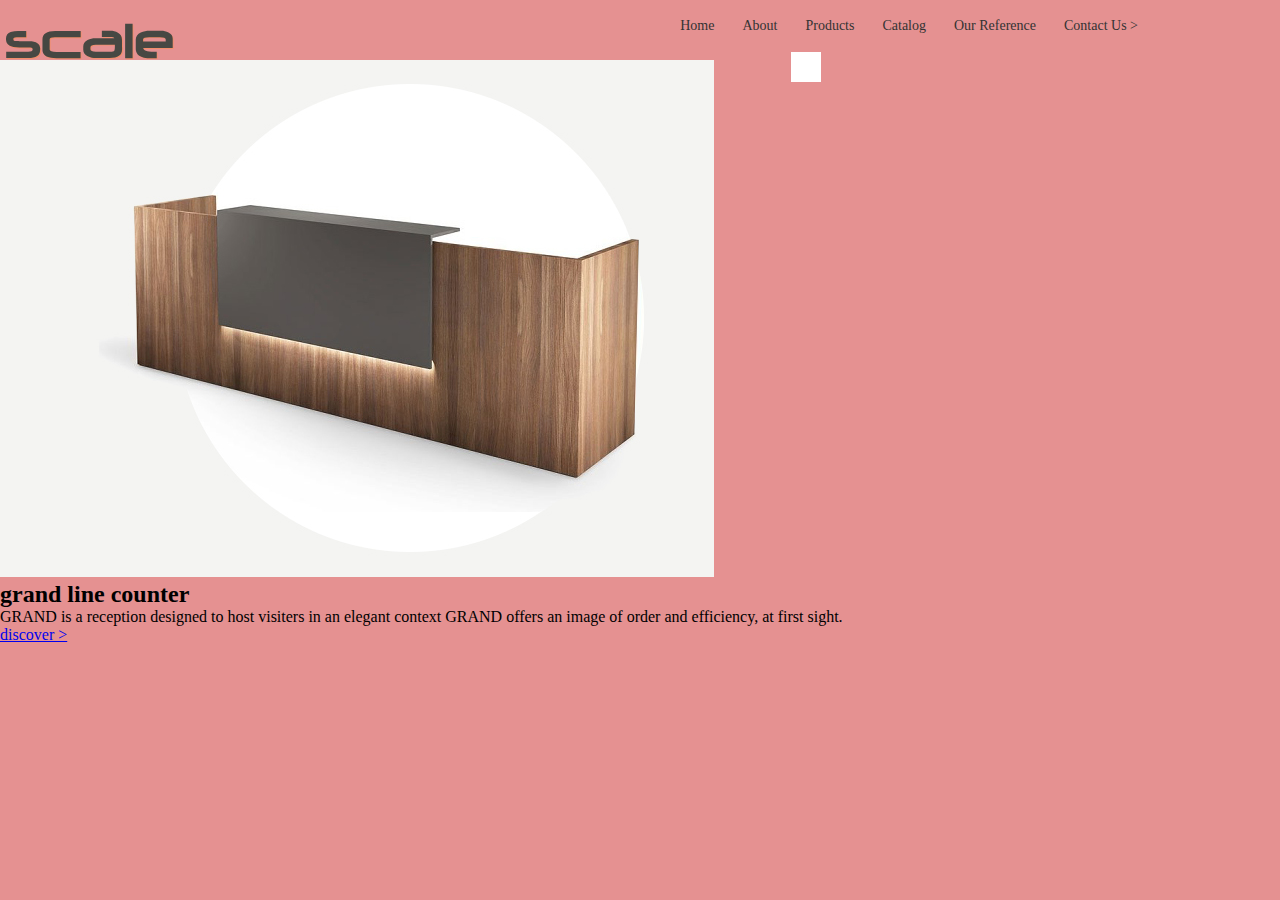
<file: Real-Pro/index.html>
<!DOCTYPE html>
<html lang="en">
<head>
    <meta charset="UTF-8">
    <meta http-equiv="X-UA-Compatible" content="IE=edge">
    <meta name="viewport" content="width=device-width, initial-scale=1.0">
    <link rel="stylesheet" href="css/main.css">
    <title>Scale-Office Funiture</title>
</head>
<body>
    <div class="grand">
    <header>
        <div class="com">
        <img src="images/logo.svg" alt="Logo"  class="logo">
        <nav>
            <ul>
                <li><a href="https://scale-furniture.com/">Home</a></li>
                <li><a href="https://scale-furniture.com/">About</a></li>
                <li>
                    <a href="https://scale-furniture.com/">Products</a>
                    <ul>
                        <li><a href="https://scale-furniture.com/">Chairs</a></li>
                        <li>
                            <a href="https://scale-furniture.com/">Desks</a>
                            <ul>
                                <li><a href="https://scale-furniture.com/executivedesks/">Executive Desks</a></li>
                                <li><a href="https://scale-furniture.com/executivedesks/">employee Deska</a></li>
                            </ul>
                        </li>
                        <li><a href="https://scale-furniture.com/">Workstations</a></li>
                        <li><a href="https://scale-furniture.com/">Meeting</a></li>
                        <li><a href="https://scale-furniture.com/">Counters</a></li>
                        <li><a href="https://scale-furniture.com/">Waiting and lounge</a></li>
                        <li><a href="https://scale-furniture.com/"> Filling and storage</a></li>
                        <li><a href="https://scale-furniture.com/">Doors</a></li>
                        <li><a href="https://scale-furniture.com/">Auditorium</a></li>
                        <li><a href="https://scale-furniture.com/">Acostic</a></li>
                        <li><a href="https://scale-furniture.com/">Educational</a></li>
                        <li><a href="https://scale-furniture.com/">laboratory</a></li>
                        <li><a href="https://scale-furniture.com/">Cafeteria</a></li>
                    </ul>
                </li>
                <li><a href="https://scale-furniture.com/">Catalog</a></li>
                <li><a href="https://scale-furniture.com/">Our Reference</a></li>
                <li><a href="https://scale-furniture.com/">Contact Us ></a></li>
            </ul>
        </nav>
    </div>
    </header>
            <div class="fivth">
                <img src="images/slider_img.jpg" alt="this photo couldn't run in your device">
                <h2>grand line counter</h2>
                <p>
                    GRAND is a reception designed to host visiters in an elegant context
                    GRAND offers an image of order and efficiency, at first sight.
                </p>
                <a href="https://scale-furniture.com/executivedesks/">discover ></a>
            </div>
    </div>
</body>
</html>
</file>
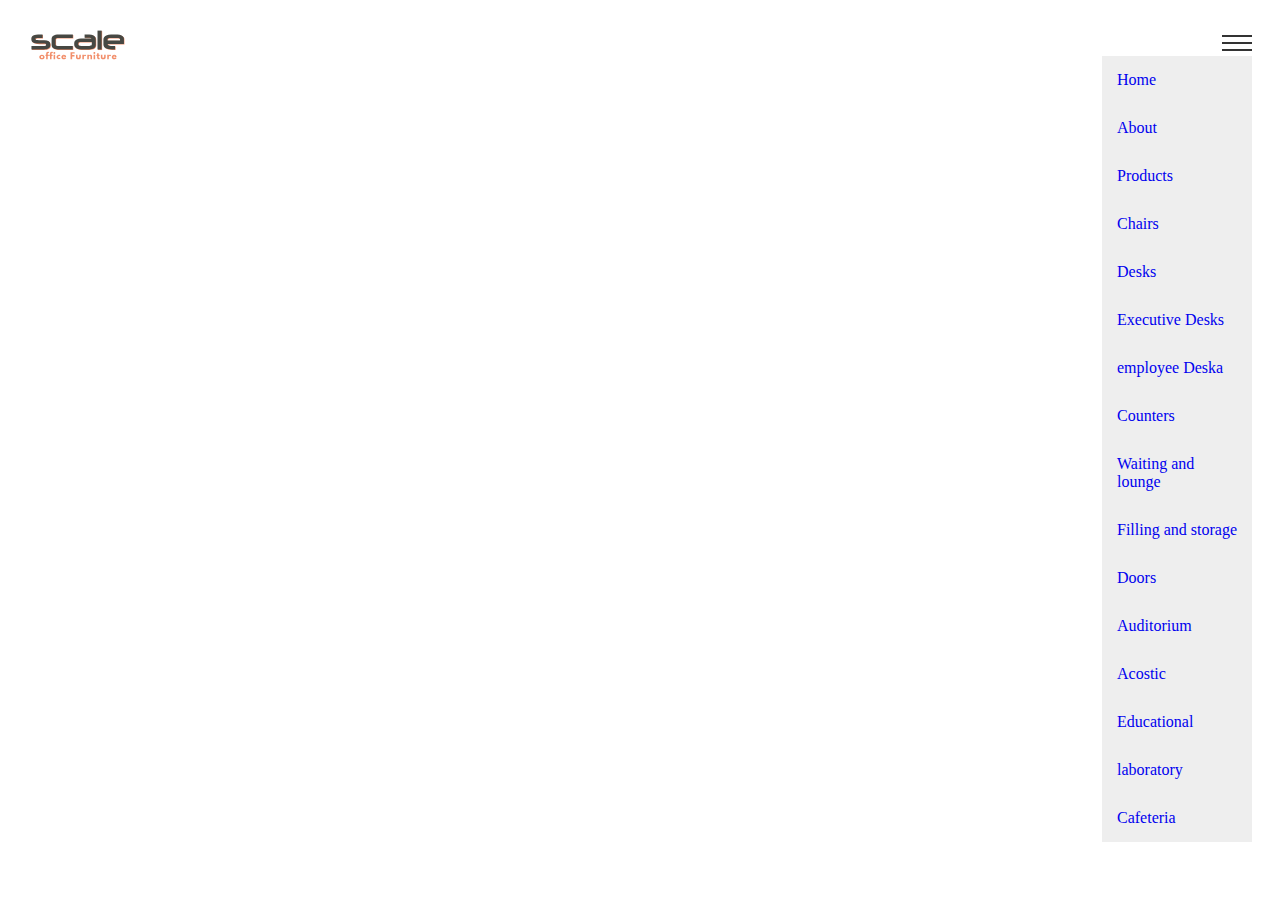
<file: Real-Pro/main.html>
<!DOCTYPE html>
<html lang="en">
<head>
    <meta charset="UTF-8">
    <meta http-equiv="X-UA-Compatible" content="IE=edge">
    <meta name="viewport" content="width=device-width, initial-scale=1.0">
    <link rel="stylesheet" href="css/master.css">
    <title>Scale-Office Funiture</title>
</head>
<body>
    <div class="grang-parent">
        <div class="header">
            <div class="container">
                <img src="images/logo.svg" alt="" class="logo">
                <div class="links">
                <span class="icons">
                    <span></span>
                    <span></span>
                    <span></span>
                </span>
            <ul class="heu">
                <li><a href="https://scale-furniture.com/">Home</a></li>
                <li><a href="https://scale-furniture.com/">About</a></li>
                <li>
                    <a href="https://scale-furniture.com/">Products</a>
                    <ul class="uk">
                        <li><a href="https://scale-furniture.com/">Chairs</a></li>
                        <li>
                            <a href="https://scale-furniture.com/">Desks</a>
                            <ul>
                                <li><a href="https://scale-furniture.com/executivedesks/">Executive Desks</a></li>
                                <li><a href="https://scale-furniture.com/executivedesks/">employee Deska</a></li>
                            </ul>
                        </li>
                        <li><a href="https://scale-furniture.com/">Workstations</a></li>
                        <li><a href="https://scale-furniture.com/">Meeting</a></li>
                        <li><a href="https://scale-furniture.com/">Counters</a></li>
                        <li><a href="https://scale-furniture.com/">Waiting and lounge</a></li>
                        <li><a href="https://scale-furniture.com/"> Filling and storage</a></li>
                        <li><a href="https://scale-furniture.com/">Doors</a></li>
                        <li><a href="https://scale-furniture.com/">Auditorium</a></li>
                        <li><a href="https://scale-furniture.com/">Acostic</a></li>
                        <li><a href="https://scale-furniture.com/">Educational</a></li>
                        <li><a href="https://scale-furniture.com/">laboratory</a></li>
                        <li><a href="https://scale-furniture.com/">Cafeteria</a></li>
                    </ul>
                </li>
                <li><a href="https://scale-furniture.com/">Catalog</a></li>
                <li><a href="https://scale-furniture.com/">Our Reference</a></li>
                <li><a href="https://scale-furniture.com/">Contact Us ></a></li>
            </ul>
                </div>
            </div>
        </div>
    </div>
</body>
</html>
</file>
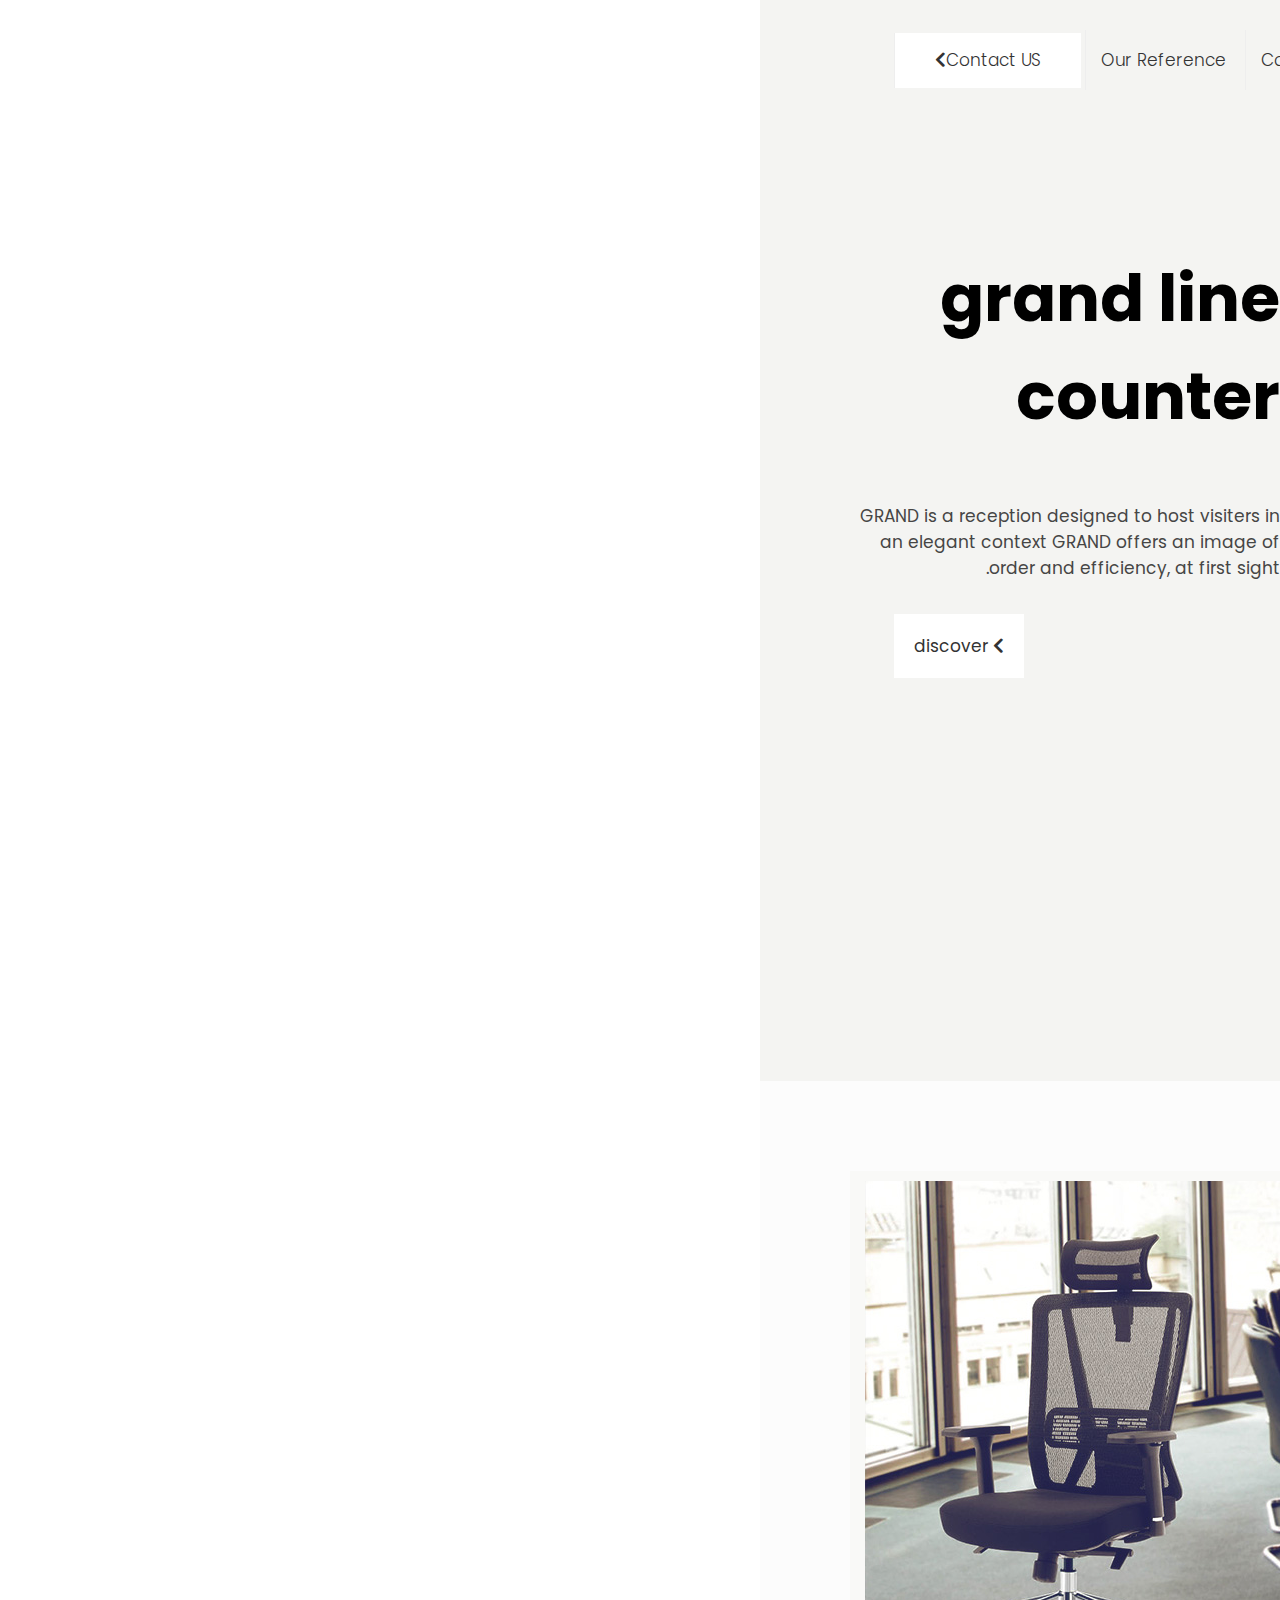
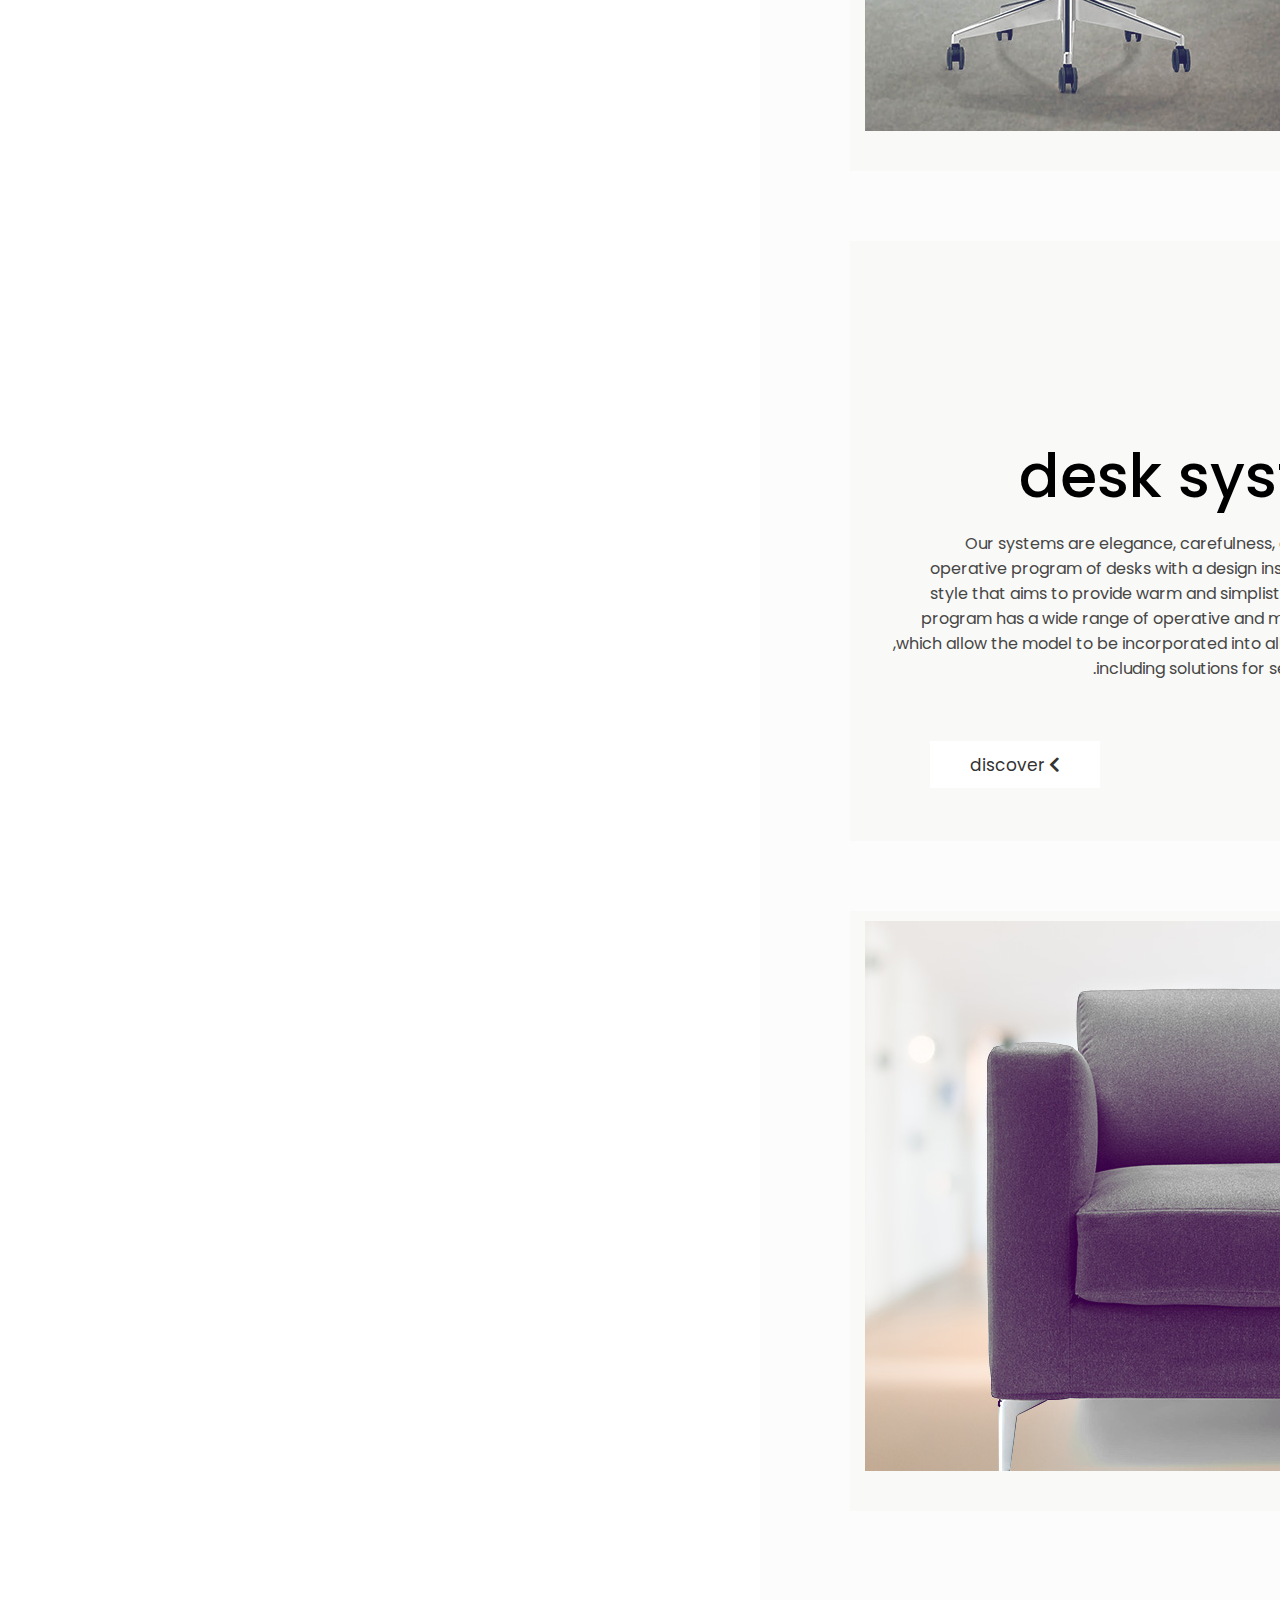
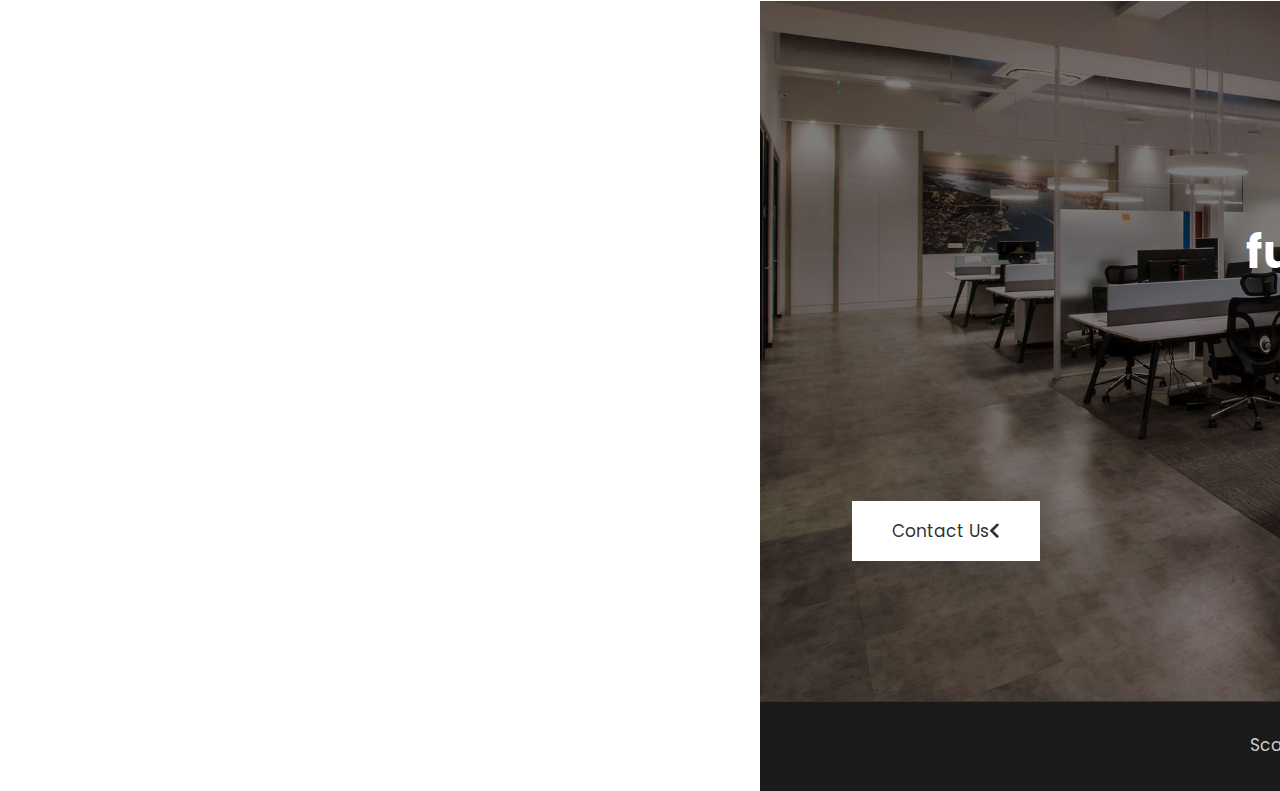
<file: Real-Pro/track.html>
<!DOCTYPE html>
<html lang="en" dir="ltr">
  <head>
    <meta charset="utf-8">
    <link rel="stylesheet" href="css/track.css">
    <link rel="stylesheet" href="css/all.css">
    <link rel="shortcut icon" href="images/icon1.png" type="image/png">
    <link href="https://fonts.googleapis.com/css2?family=Poppins&display=swap" rel="stylesheet">
    <title>Scale - Office Furntiure</title>
  </head>
  <body>
    <div class="section-one">
      <div class="container">
        <nav>
            <img src="images/logo.svg" alt="logo" class="logo">
              <ul>
                <li><a href="https://scale-furniture.com/" class="la">Home</a></li>
                <li><a href="https://scale-furniture.com/">About</a></li>
                <li><a href="https://scale-furniture.com/">Products</a>
                  <ul>
                    <li><a href="https://scale-furniture.com/">Chirs</a></li>
                    <li><a href="https://scale-furniture.com/">Desks<i class="fas fa-chevron-left"></i></a>
                      <ul>
                        <li><a href="https://scale-furniture.com/">Executive Desks</a></li>
                        <li><a href="https://scale-furniture.com/">Employee Desks</a></li>
                      </ul>
                    </li>
                    <li><a href="https://scale-furniture.com/">Workstations</a></li>
                    <li><a href="https://scale-furniture.com/">Meeting</a></li>
                    <li><a href="https://scale-furniture.com/">Counters</a></li>
                    <li><a href="https://scale-furniture.com/">Waitng and Lounge</a></li>
                    <li><a href="https://scale-furniture.com/">Filling and storage</a></li>
                    <li><a href="https://scale-furniture.com/">Doors</a></li>
                    <li><a href="https://scale-furniture.com/">Auditorium</a></li>
                    <li><a href="https://scale-furniture.com/">Acoustic</a></li>
                    <li><a href="https://scale-furniture.com/">Educational</a></li>
                    <li><a href="https://scale-furniture.com/">Laboratory</a></li>
                    <li><a href="https://scale-furniture.com/">Cafetria</a></li>
                  </ul>
                </li>
                <li><a href="https://scale-furniture.com/">Catalog</a></li>
                <li><a href="https://scale-furniture.com/">Our Reference</a></li>
                <li><a href="https://scale-furniture.com/" class="lo">  Contact US<i class="fas fa-chevron-left"></i> </a></li>
              </ul>
        </nav>
        <div class="fivth">
    <img src="images/slider_img.jpg" alt="this photo couldn't run in your device">
    <h2>grand line <br> counter</h2>
    <p>
        GRAND is a reception designed to host visiters in <br> an elegant context
        GRAND offers an image of <br> order and efficiency, at first sight.
    </p>
    <a href="https://scale-furniture.com/executivedesks/" > <i class="fas fa-chevron-left"></i> discover </a>
      </div>
      </div>
      <div class="section">
          <div class="sec1">
            <span><img src="images/img1.jpg" alt=""></span>
            <h2>office chairs</h2>
            <p>
                The sophisticated ergonomic design of our chair range instantly <br> responds to your body,
                    movement, and posture to provide natural <br>balance and total support.‎
            </p>
            <a href="https://scale-furniture.com/executivedesks/" > <i class="fas fa-chevron-left"></i> discover </a>
          </div>
          <div class="sec2">
              <span><img src="images/img2.jpg" alt=""></span>
              <h2>desk systems</h2>
              <p>
                Our systems are elegance, carefulness, and minimalism.‎ An <br> operative program of desks with a design
                inspired by a western <br>style that aims to provide warm and simplistic workspaces.‎
                The <br> program has a wide range of operative and meeting room desks <br> which allow the model to be
                incorporated into all spaces and needs, <br> including solutions for senior management.
              </p>
              <a href="https://scale-furniture.com/executivedesks/" > <i class="fas fa-chevron-left"></i> discover </a>
          </div>
          <div class="sec3">
            <span> <img src="images/img3.jpg" alt=""> </span>
            <h2>waiting & sofas</h2>
            <p>
                At work and at home, we need communal spaces where we can <br> connect with one another
                when it suits us, and work around one <br> another when it doesn’t.‎ we offer
                different seats range with differents <br> back heights to help create a varied landscape.‎
                Use high-back <br> stand-alone components to punctuate settings with moments of <br> privacy,
                and low-back modules to create configurations that <br> encourage collaboration.‎ Combine them to
                carve interesting <br> topographies or to guide guests gracefully through space.
            </p>
            <a href="https://scale-furniture.com/executivedesks/" > <i class="fas fa-chevron-left"></i> discover </a>
          </div>
      </div>
    </div>
    <div class="section-two">
      <h2>
          high-quality
          furniture with
          a passion for
          years
      </h2>
      <a href="https://scale-furniture.com/executivedesks/" > <i class="fas fa-chevron-left"></i>Contact Us</a>
    </div>
    <div class="footer">
        <p>Scale Office Furniture <a href="https://scale-furniture.com/privacypolicy/"> privacy and policy</a> 2020 &copy; </p>
    </div>
    <div class="call">
      <span><a href="tel:01067569899"><i class="fas fa-phone" ></i></a></span>
      <a href="tel:01067569899" class="lol">Call Now: +2 01067569899</a>
    </div>
  </body>
</html>
</file>
<file: Real-Pro/css/main.css>
*{
    box-sizing: border-box;
    margin: 0;
    padding: 0;
}

body{
    background-color: rgb(229, 145, 145);
}

.com{
    width: calc(90%/1);
    display: flex;
    justify-content: space-between;
}

header{
    height: 60px;   
}

.logo{
    width: 180px;
    height: 100px;
}

/* nav
    float: right;

} */
nav ul{
    float:left;
}

nav ul li{
    float: left;
    list-style: none;
    position: relative;
}

nav ul li a {
    display: block;
    font-family: cursive;
    font-size: 14px;
    color: #333;
    padding: 18px 14px;
    text-decoration: none;
}
nav ul li ul {
    display: block;
    position: absolute;
    background-color: #fff;
    padding: 15px;
}

nav ul li ul li{
    width: 180px;
}

nav ul li ul li a{
    padding: 8px 14px;
}
nav ul li ul li a:hover {
    background-color: #eee;
}
nav ul li  ul li  ul{
    display: block;
    position: absolute;
    background-color: #eee;
} 

nav ul li ul li ul li{
    width: 180px;
}
nav ul li ul li ul li a{
    padding: 8px 14px;
}
nav ul li ul li ul li{
    display: none;
}

nav ul li ul li{
    display: none;
}
</file>
<file: Real-Pro/css/master.css>
*{
    box-sizing: border-box;
}

.header{
    padding: 20px;
}

.header .container{
    display: flex;
    justify-content: space-between;
    align-items: center;
}

.header .logo{
    width: 100px;
}

.header .links{
    position: relative;
}

.header .links .icons{
    display: flex;
    flex-wrap: wrap;
    width: 30px;
}
.header .links .icons span{
    background-color: #333;
    margin-bottom: 5px;
}

.header .links .icons span:first-child{
    height: 2px;
    width: 100px;
}

.header .links .icons span:nth-child(2){
    height: 2px;
    width: 100px;
}

.header .links .icons span:last-child{
    height: 2px;
    width: 100px;
}

.header .links ul {
    text-decoration: none;
    background-color: #eee;
    color: #333;
    padding: 0;
    right: 0;
    position: absolute;
    margin: 0;
    list-style: none;
    top: calc(100% +15px);
    min-width: 150px;
    text-overflow: clip;
}

.header .links ul li a{
    display: block;
    padding: 15px;
    text-decoration: none;

}
</file>
<file: Real-Pro/css/track.css>
*{
  box-sizing: border-box;
  margin: 0;
  padding: 0;
  direction: rtl;
}
body{
  font-family: 'Poppins', sans-serif;
  margin: 0;
  background: #fff;
}
.container{
  margin: 0;
  padding: 0;
  background-color: #f4f4f2
}
 nav{
   height: 100px;
   display: flex;
   justify-content: space-evenly;
   align-items: center;
   padding-top: 20px;
   margin: 0;
 }

 .logo{
   padding: 5px 0 0 70px;
   width: 245px;
   height: auto;
   position: relative;
   left: -50px;
   top:-17px
 }

 nav ul{
   padding: 0;
   float: right;
   margin-left: 50px;
 }
 nav ul li{
   position: relative;
   display: inline-block;
   list-style: none;
 }
 nav ul li a{
   display: block;
   padding: 0 15px;
   color: #333;
   text-decoration: none;
   line-height: 60px;
   font-size: 17px;
   border-left: 1px #eee solid;
   font-weight: 390
 }
 nav ul li a.la{
   color: #a8a8b4;
 }
 nav ul li a.lo{
   background-color: #fff;
   padding: 15px 40px;
   line-height: 25px

 }
 nav ul li a:hover{
    color: rgba(51, 51, 51, 0.4);
    border-radius: 0
 }
 nav ul ul{
   position: relative;
   top: 60px;
   display: none;
 }
 nav ul ul ul:hover>li{
   display: block;
   background-color: #f4f4f2;
   border-bottom: 2px solid #eee
 }

 nav ul ul{
   position: absolute;
   top: 60px;
   display: none;
 }
nav ul li:hover > ul{
  display: block;
}

 nav ul ul li{
   width: 150px;
   float: none;
   display: list-item;
   position: relative;
 }
 nav ul ul ul li{
   position: relative;
   top: -60px;
   left: 150px;

 }
 nav ul ul ul li a{
   width: 100px
 }


 .fivth img{
   position: relative;
   width: 800px;
   height: 550px;
   padding: 30px;
   margin: 40px 60px;
 }

 h2{
   font-size: 65px;
   position: relative;
    right: 760px;
    top: -487px;
 }
 p{
   font-size: 17px;
   position: relative;
    right: 760px;
    top: -430px;
    color: #464645
 }

 .fivth a{
   font-size: 17px;
   position: relative;
    top: -400px;
    color: #333;
    right: 999px;
    text-decoration: none;
    background-color: #fff;
    line-height: 70px;
    margin: 17px;
    padding: 20px;
 }

.section{
  background-color: #fcfcfc;
  padding: 20px;
}
.sec1 p::selection{
  background: #333;
  color: white
}
.sec1 h2::selection{
  background: #333;
  color: white;
}

.section .sec1{
  background-color: #f9f9f7;
  padding: 35px 30px;
  margin: 70px;

}
.sec1{
  position: relative;
  width: 1100px;
  height: 600px;
}

.sec1 img{
  text-align: center;
  vertical-align: middle;
  width: auto;
  position: absolute;
  left: 15px;
  top:10px;
}

.sec1 a{
  font-size: 17px;
  position: absolute;
   color: #333;
   right: 400px;
   top: 390px;
   text-decoration: none;
   background-color: #fff;
   line-height: 10px;
   padding: 15px 40px 15px 40px;
}

.sec1 h2{
  font-size: 60px;
  position: absolute;
  right: 50px;
  top: 140px;
  font-weight: 500;
}

.sec1 p{
  font-size: 18px;
  position: absolute;
  right: 50px;
  top: 250px;
  color: #464645
}

.sec1 a::selection{
  color: #fff;
  background-color: #000
}

.sec1 img::selection{
  background-color: #000
}

.section .sec2{
  background-color: #f9f9f7;
  padding: 80px 50px;
  margin: 70px;
}

.sec2{
  position: relative;
  width: 1100px;
  height: 600px;
}

.sec2 img{
  position: absolute;
  right: 0;
  top: 0;
  width: auto;
  right: 15px;
  top:10px;
}

.sec2 h2{
  position: absolute;
  right: 520px;
  top: 190px;
  font-size: 60px;
  font-weight: 500;
}

.sec2 p{
  position: absolute;
  right: 520px;
  top: 290px;
  font-size: 16px;
  line-height: 25px;
}

.sec2 a{
  font-size: 17px;
  position: absolute;
   top: 500px;
   color: #333;
   left: 80px;
   text-decoration: none;
   background-color: #fff;
   line-height: 16px;
   padding: 15px 40px;
}

.sec2 h2::selection{
  background-color: black;
}
.sec2 p::selection{
  background-color: #000;
}
.sec2 a::selection{
  background-color: #000;
}
.sec2 img::selection{
  background-color: #000;
}


.section .sec3{
  background-color: #f9f9f7;
  padding: 80px 50px;
  margin: 70px;
}
.sec3{
  position: relative;
  width: 1100px;
  height: 600px;
}


.sec3 img{
  /* text-align: center;
  vertical-align: middle;
  width: auto; */
  position: absolute;
  left: 15px;
  top:10px;
}

.sec3 a{
  font-size: 17px;
  position: absolute;
   color: #333;
   right: 400px;
   top: 510px;
   text-decoration: none;
   background-color: #fff;
   line-height: 10px;
   padding: 15px 40px 15px 40px;
}

.sec3 h2{
  font-size: 60px;
  position: absolute;
  right: 50px;
  top: 140px;
  font-weight: 500;
}

.sec3 p{
  line-height: 26px;
  font-size: 16px;
  position: absolute;
  right: 50px;
  top: 250px;
  color: #464645;
  font-weight: 200;
}

.sec3 a::selection{
  color: #fff;
  background-color: #000
}

.sec3 img::selection{
  background-color: #000
}

.section-two{
  width: 100%;
  height: 700px
}

.section-two{
  background-image: url(../images/background.jpg);
  background-size: cover;
  background-repeat: no-repeat;
  background-color: rgb(243, 187, 94, 0.17);
}
.section-two h2{
  font-size: 45px;
  font-weight:300px;
  color: white;
  width: 400px;
  word-wrap:break-word;
  position: absolute;
  top: 150px;
  right: 420px;
  letter-spacing: 1px
}

.section-two h2::selection{
  background-color: #000
}

.section-two a::selection{
  background-color: #000;
  color: white
}

.section-two{
  position: relative;
}

.section-two a{
  font-size: 17px;
  position: absolute;
   top: 500px;
   color: #333;
   right: 1000px;
   text-decoration: none;
   background-color: #fff;
   line-height: 30px;
   transition-duration: .4s;
   transition-timing-function: linear;
   padding: 15px 40px 15px 40px;
}

 a:hover{
  border-radius: 50%;
  background-color: #eee
}

.footer{
  width: 100%;
  height: 90px;
  background-color: #1a1a1a;
  position: relative;
  border-top: 1px #313131 solid;
}

.footer p{
  direction: ltr;
  color: #cccccc;
  position: relative;
  top: 30px;
  right: -490px;
  font-size: 17px;
}

.footer a{
  color: #706d6c;
  text-decoration: none;
  font-size: 17px
}

.footer p::selection{
  color: #fff;
  background-color: #000;
}

.footer a:hover {
  color: #fff;
  text-decoration: underline;
}


.footer a::selection{
  background-color: #000;
  color: #fff;
}

.call .fas{
  width: 50px;
  height: 50px;
  background-color: #f18318;
  color: #fff;
  border-radius: 50%;
  position:fixed;
  bottom: 36px;
  right: 58px;
  text-align: center;
  display: flex;
  align-items: center;
  justify-content: center;
  font-size: 20px
}

.call .lol{
  width: 225px;
  height: 44px;
  text-decoration: none;
  color: #fff;
  bottom: 38px;
  right: 120px;
  position: fixed;
  border-radius: 2%;
  background-color: #f18318;
  text-align: center;
  display: flex;
  align-items: center;
  justify-content: center;
  font-size: 17px
}

.call .fas:hover{
  background-color: #282c34;
}
</file>
